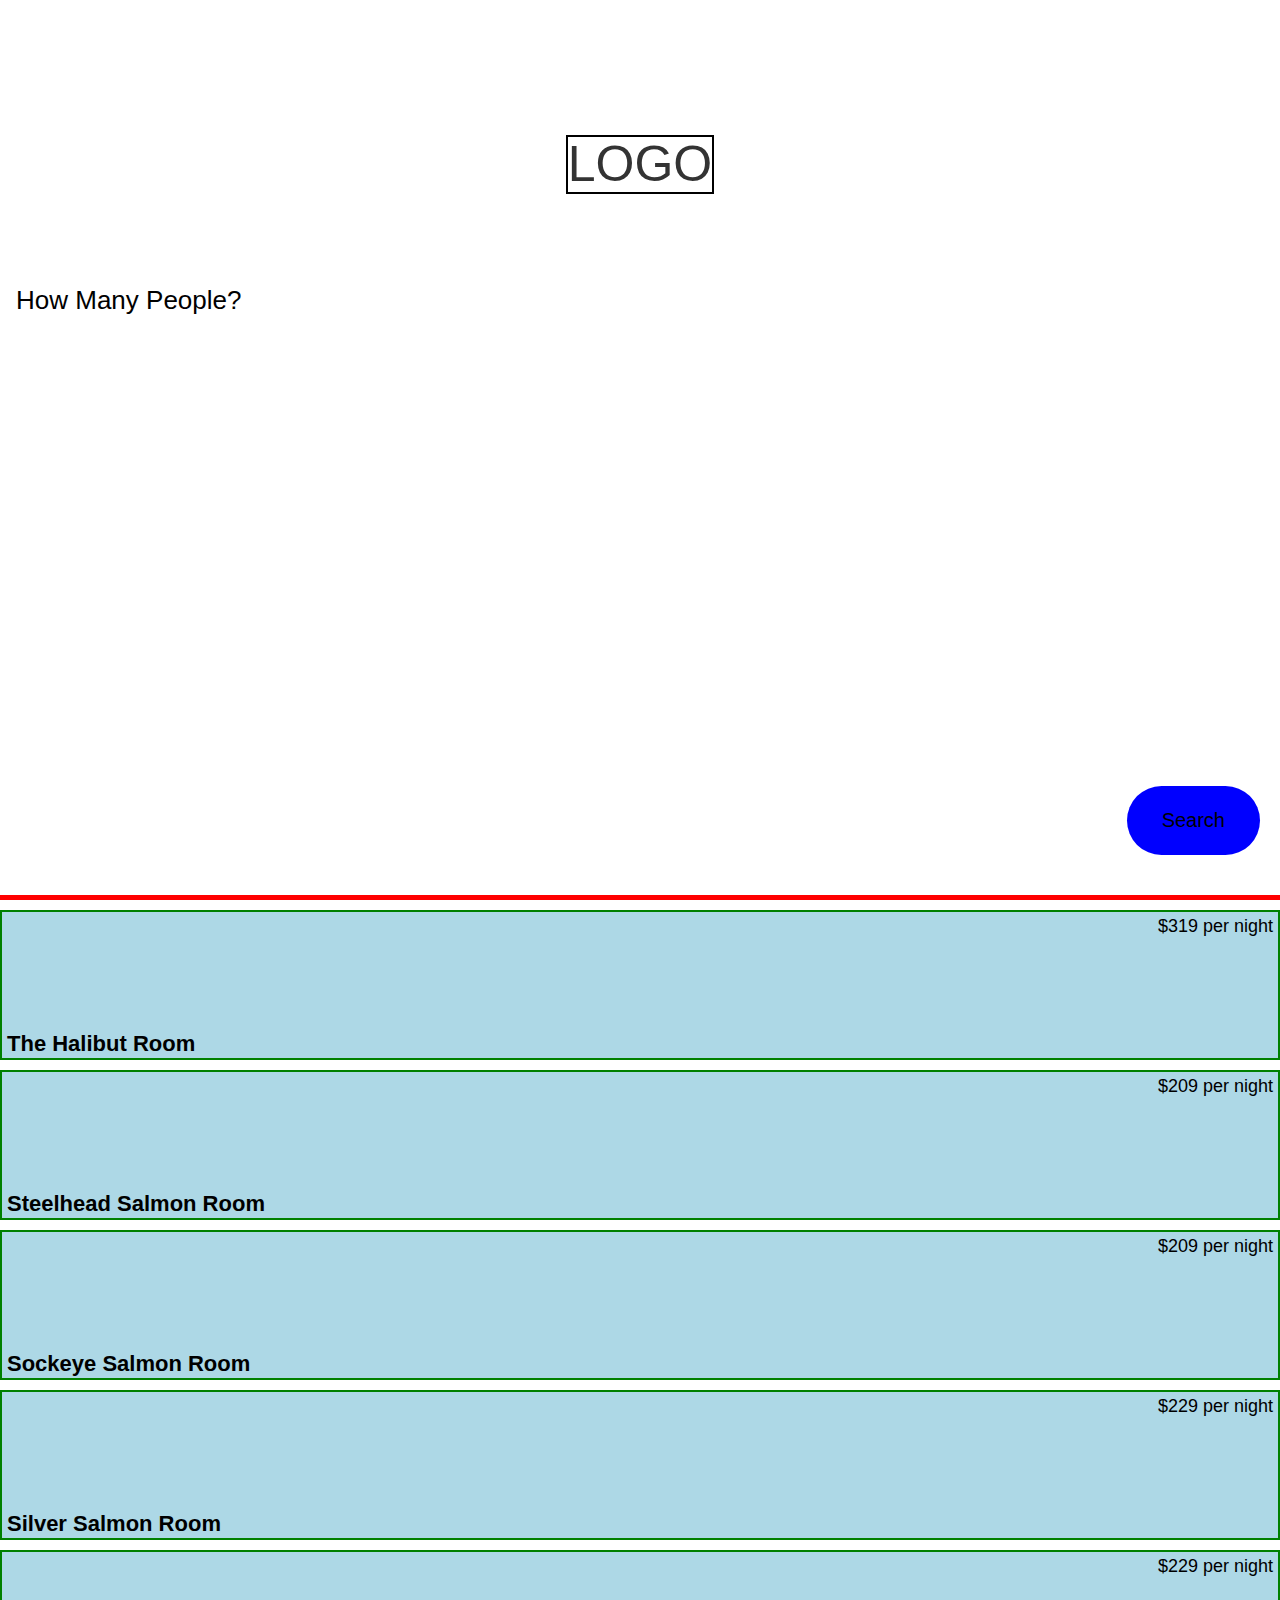
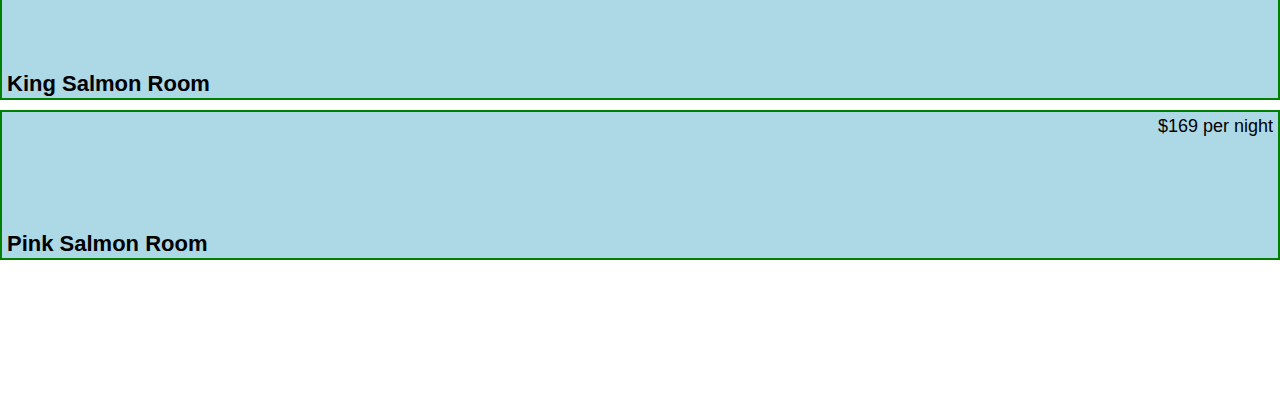
<file: index.html>
<!DOCTYPE html>
<html lang="en">
<head>
  <meta charset="UTF-8">
  <meta name="viewport" content="width=device-width, initial-scale=1.0">

  <link rel="stylesheet" href="css/styles.css">
  <link rel="stylesheet" href="css/bootstrap.min.css">
  <!-- <title>White House Inn - Homer, Alaska</title> -->
  <title>Test Final</title>
</head>
<body>
  <div id="frontPage">
    <h1 id="logo">LOGO</h1>
    <div class="dropdown" id="occupants">
      <h2 id="occupantsButton" class="dropbtn">How Many People?<h3 id="occupantsCount" class="counter"></h3></h2>
      <div id="occupantsContent" class="dropdown-content">
        <p id="1occupants" class="occupantsOption">1</p>
        <p id="2occupants" class="occupantsOption">2</p>
        <p id="3occupants" class="occupantsOption">3</p>
        <p id="4occupants" class="occupantsOption">4</p>
        <p id="5occupants" class="occupantsOption">5</p>
        <p id="6occupants" class="occupantsOption">6</p>
      </div>
    </div>
    <!-- <button id="testButton">See your search results</button> -->
    <!-- <button id="searchButton"><a href="#room1">Search</a></button> -->
    <a href="#room1" id="searchButton">Search</a>
  </div>

  <div class="room" id="room1">
    <a href="room.html?r=1">
      <h4 class="roomPrice">$<span id="room1Price"></span> per night</h4>
      <h3 class="roomName" id="roomname1">room name here</h3>
    </a>
  </div>
  <div class="room" id="room2">
    <a href="room.html?r=2">
    <h4 class="roomPrice">$<span id="room2Price"></span> per night</h4>
    <h3 class="roomName" id="roomname2">room name here</h3>
    </a>
  </div>
  <div class="room" id="room3">
    <a href="room.html?r=3">
    <h4 class="roomPrice">$<span id="room3Price"></span> per night</h4>
    <h3 class="roomName" id="roomname3">room name here</h3>
    </a>
  </div>
  <div class="room" id="room4">
    <a href="room.html?r=4">
    <h4 class="roomPrice">$<span id="room4Price"></span> per night</h4>
    <h3 class="roomName" id="roomname4">room name here</h3>
    </a>
  </div>
  <div class="room" id="room5">
    <a href="room.html?r=5">
    <h4 class="roomPrice">$<span id="room5Price"></span> per night</h4>
    <h3 class="roomName" id="roomname5">room name here</h3>
    </a>
  </div>
  <div class="room" id="room6">
    <a href="room.html?r=6">
    <h4 class="roomPrice">$<span id="room6Price"></span> per night</h4>
    <h3 class="roomName" id="roomname6">room name here</h3>
    </a>
  </div>

  <script src="js/room-info.js"></script>
  <script src="js/script.js"></script>
  <script src="https://ajax.googleapis.com/ajax/libs/jquery/1.11.3/jquery.min.js"></script>
  <script src="js/bootstrap.min.js"></script>
</body>
</html>
</file>
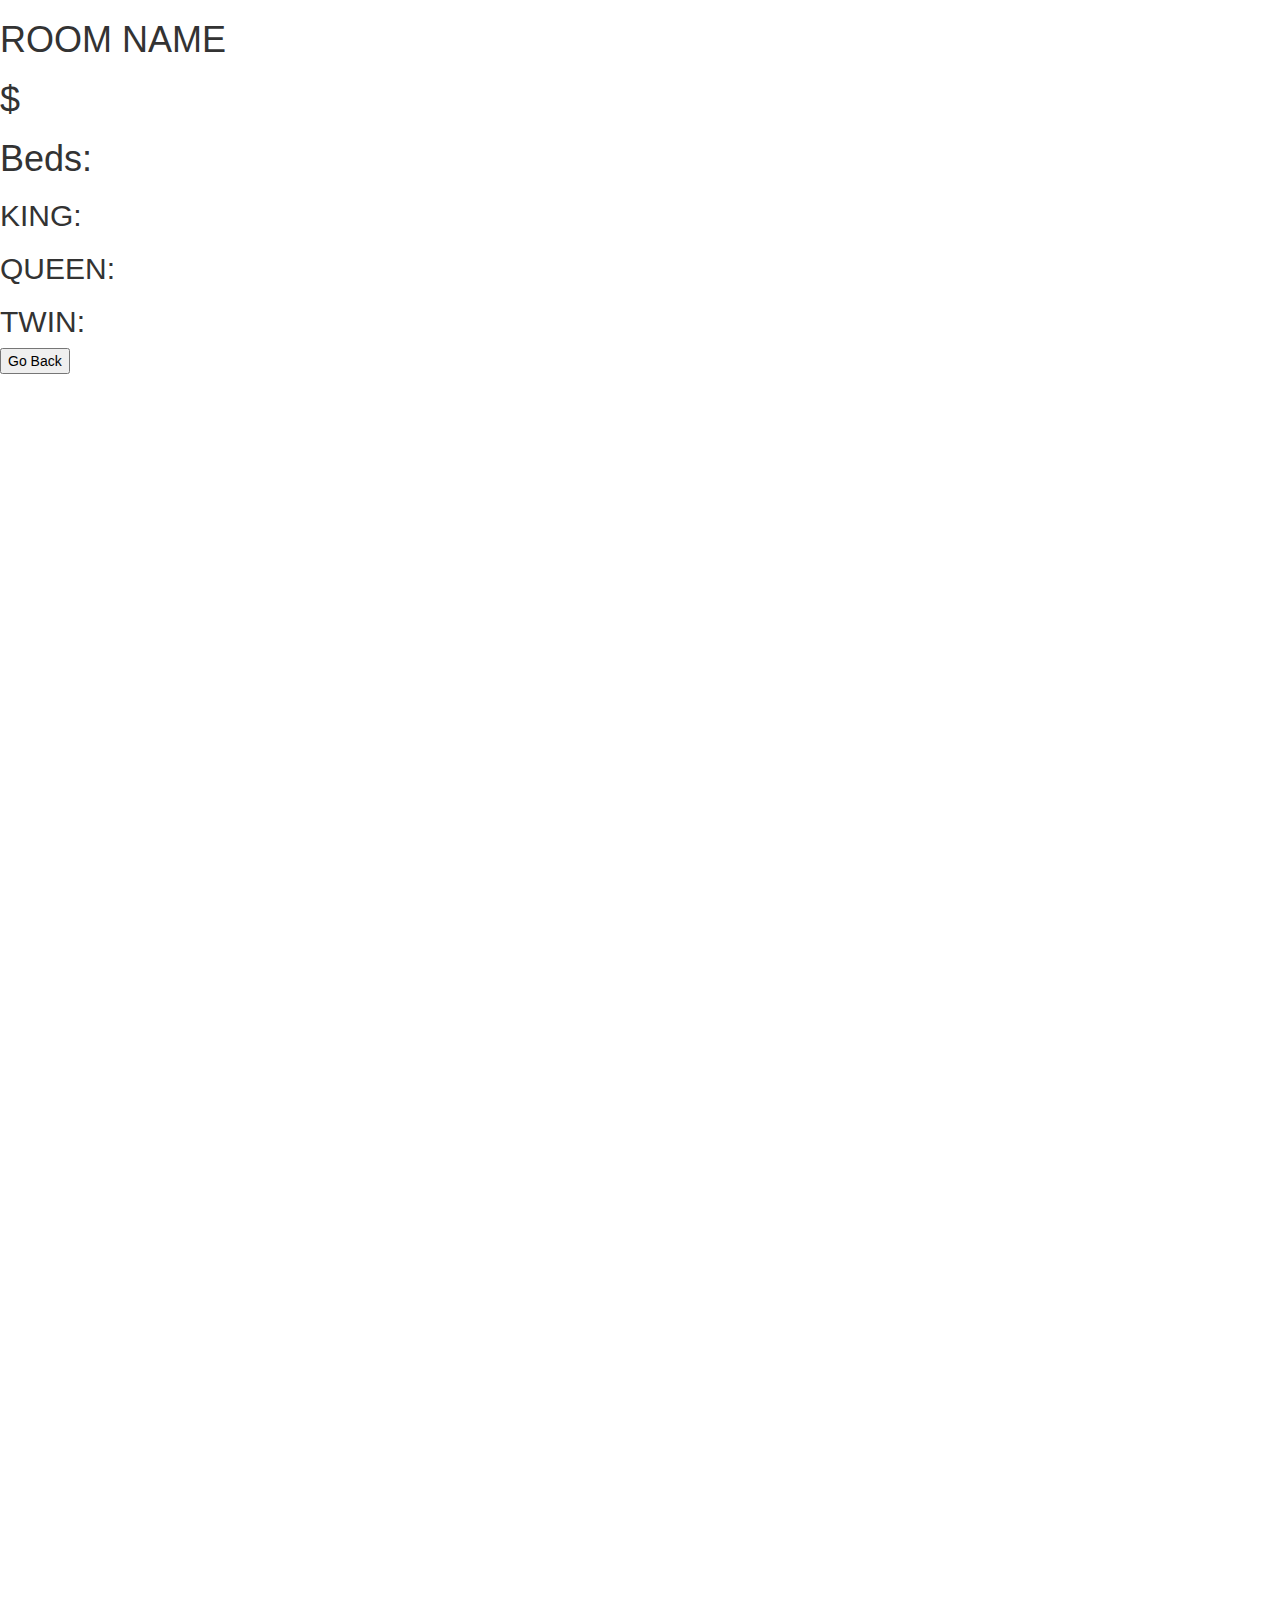
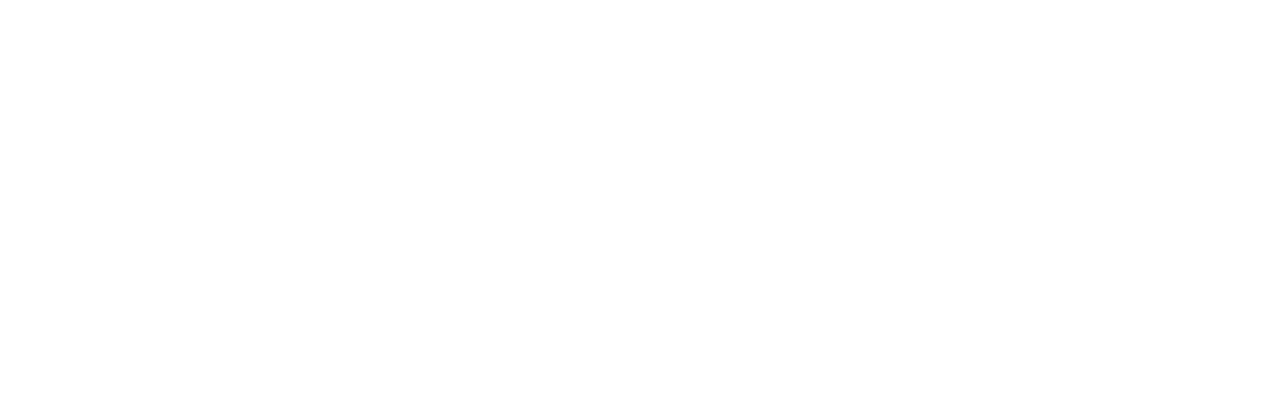
<file: room.html>
<!DOCTYPE html>
<html lang="en">
<head>
  <meta charset="UTF-8">
  <meta name="viewport" content="width=device-width, initial-scale=1.0">

  <link rel="stylesheet" href="css/styles.css">
  <link rel="stylesheet" href="css/bootstrap.min.css">
  <title>Room1</title>
</head>
<body>
  <h1 id="pageName">ROOM NAME</h1>
  <h1 id="priceTag">$<span id="pagePrice"></span></h1>
  <h1 id="pageBeds">Beds:</h1>
  <h2 id="listKing">KING: <span id="pageKing"></span></h2>
  <h2 id="listQueen">QUEEN: <span id="pageQueen"></span></h2>
  <h2 id="listTwin">TWIN: <span id="pageTwin"></span></h2>
  <button type="button" name="button"><a href="index.html">Go Back</a></button>


  <script src="js/room-info.js"></script>
  <script src="js/room-script.js"></script>
  <script src="https://ajax.googleapis.com/ajax/libs/jquery/1.11.3/jquery.min.js"></script>
  <script src="js/bootstrap.min.js"></script>
</body>
</html>
</file>
<file: css/styles.css>
html {
  width: 100%;
}
body {
  height: 2000px;
}
a {
  text-decoration: none;
  color: black !important;
}
a:hover {
  text-decoration: none;
}
#frontPage {
  height: 100vh;
  border-bottom: 5px solid red;
}
#logo {
  position: absolute;
  z-index: 1;
  left: 50%;
  margin: 15vh 0;
  margin-left: -74.24px;
  text-align: center;
  display: inline-block;
  font-size: 50px;
  border: 2px solid black;
}

/*---DROPDOWN MENU---*/
.dropbtn {
  display: inline-block;
  background-color: white;
  color: black;
  padding: 16px;
  font-size: 26px;
  border: none;
  cursor: pointer;
  border-radius: 5px;
}
.dropbtn:hover, .dropbtn:focus {
  background-color: whitesmoke;
}
.dropdown {
  position: relative;
  display: block;
}
.dropdown-content {
  display: none;
  position: absolute;
  background-color: #f9f9f9;
  min-width: 160px;
  overflow: auto;
  box-shadow: 0px 8px 16px 0px rgba(0,0,0,0.2);
  z-index: 1;
}
.dropdown-content p {
  color: black;
  padding: 12px 16px;
  text-decoration: none;
  display: block;
}
.dropdown p:hover {background-color: #f1f1f1}
.show {display:block;}
.hide {display:none !important;}
.counter {
  display: inline;
  color: darkblue;
  font-size: 28px;
  font-weight: bold;
  padding-left: 10px;
}
#occupantsButton {
  margin-top: 30vh;
}
#searchButton {
  position: absolute;
  bottom: 5vh;
  right: 20px;
}
#searchButton {
  color: white;
  text-decoration: none;
  background-color: blue;
  padding: 20px 35px;
  border-radius: 100px;
  font-size: 20px;
}

/*---ROOM BLOCKS---*/
.room {
  background-color: lightblue;
  height: 150px;
  margin: 10px 0px;
  border: solid 2px green;
}
.roomPrice {
  color: black;
  position: relative;
  text-align: right;
  margin: 0px;
  padding-top: 5px;
  padding-right: 5px;
}
.roomName {
  color: black;
  font-size: 22px;
  font-weight: bold;
  margin-top: 95px;
  margin-left: 5px;
  margin-bottom: 0px;
}
</file>
